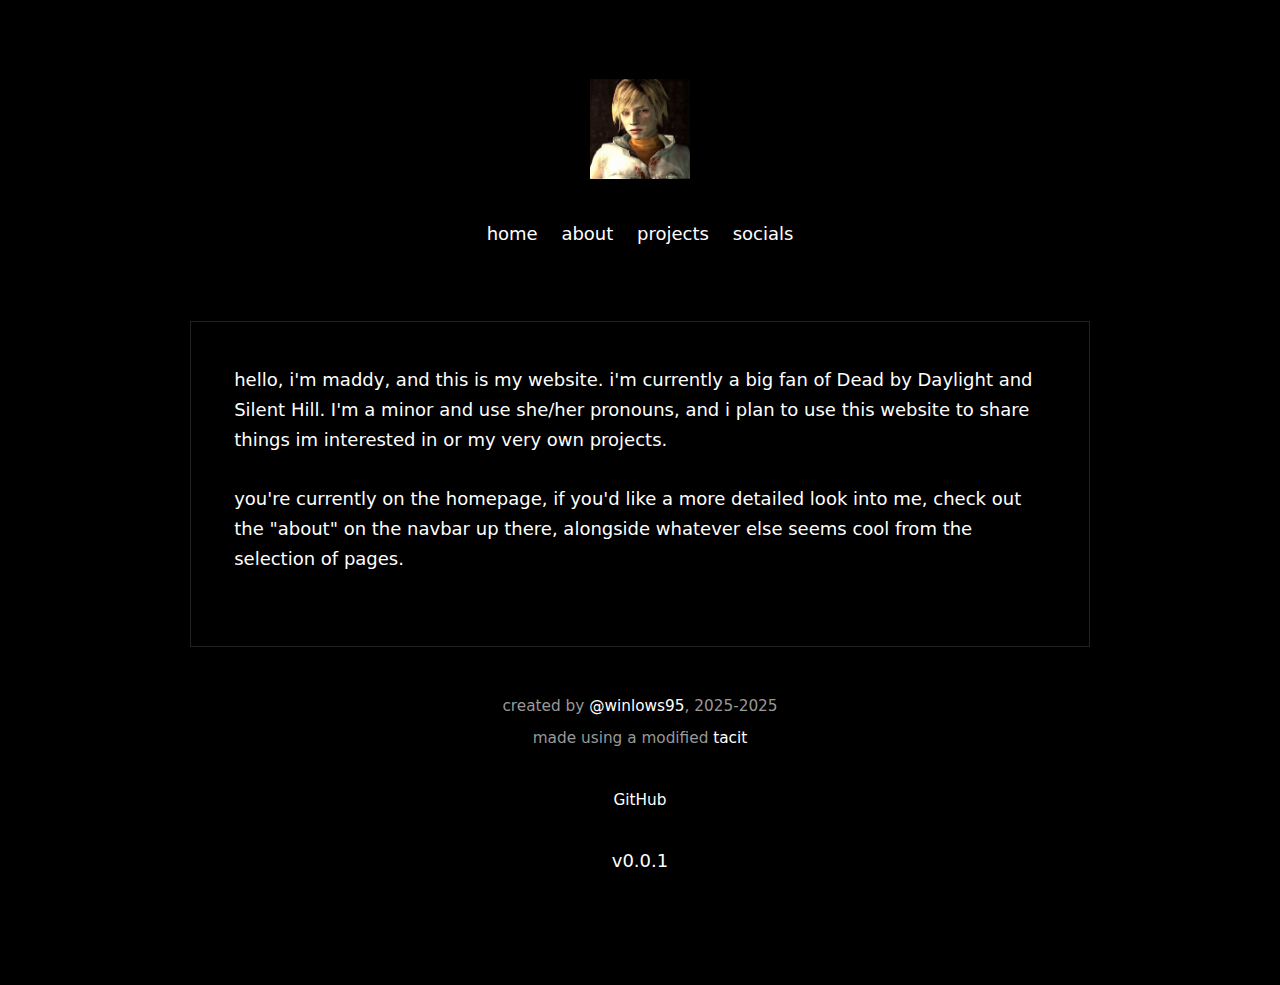
<file: index.html>
<!DOCTYPE html>
<!--
 * SPDX-FileCopyrightText: Copyright (c) 2015-2025 Yegor Bugayenko
 * SPDX-License-Identifier: MIT
 -->
<html lang="en">
  <head>
    <meta charset="UTF-8"/>
    <meta name="viewport" content="width=device-width, initial-scale=1.0"/>
    <meta name="keywords" content="css, html5, css framework"/>
    <meta name="description" content="CSS Framework for Dummies"/>
    <link rel="stylesheet" href="css/tacit-css.css"/>
    <title>tacit</title>
    <link rel="icon" type="image/png" href="./logo.svg"/>
  </head>
  <body>
    <section>
      <header>
        <nav>
          <ul>
            <li><img src="./logo.svg" alt="logo" style="max-height: 100px;"/></li>
          </ul> 
        </nav>
        <nav>
          <ul>
            <li><a href="index.html">home</a></li>
            <li><a href="about.html">about</a></li>
            <li><a href="projects.html">projects</a></li>
            <li><a href="socials.html">socials</a></li>
          </ul>
        </nav>
      </header>
      <article>
        <p>
            hello, i'm maddy, and this is my website. i'm currently a big fan of Dead by Daylight and Silent Hill. I'm a minor and use she/her pronouns,
            and i plan to use this website to share things im interested in or my very own projects.<br>
            <br>
            you're currently on the homepage, if you'd like a more detailed look into me, check out the "about" on the navbar up there, alongside whatever else seems cool from the selection of pages.
        </p>
      </article>
      <footer>
        <nav>
          <ul>
            <li>
              <small>created by <a href="https://github.com/winlows95">@winlows95</a>, 2025-2025</small><br>
              <small>made using a modified <a href="https://github.com/yegor256/tacit">tacit</a></small>
            </li>
          </ul>
        </nav>
        <nav>
          <ul>
            <li><small><a href="https://github.com/winlows95/maddy.pet">GitHub</a></small></li>
          </ul>
        </nav>
        <nav>
          <ul>
            <li>v0.0.1</li>
          </ul>
        </nav>
      </footer>
    </section>
  </body>
</html>
</file>
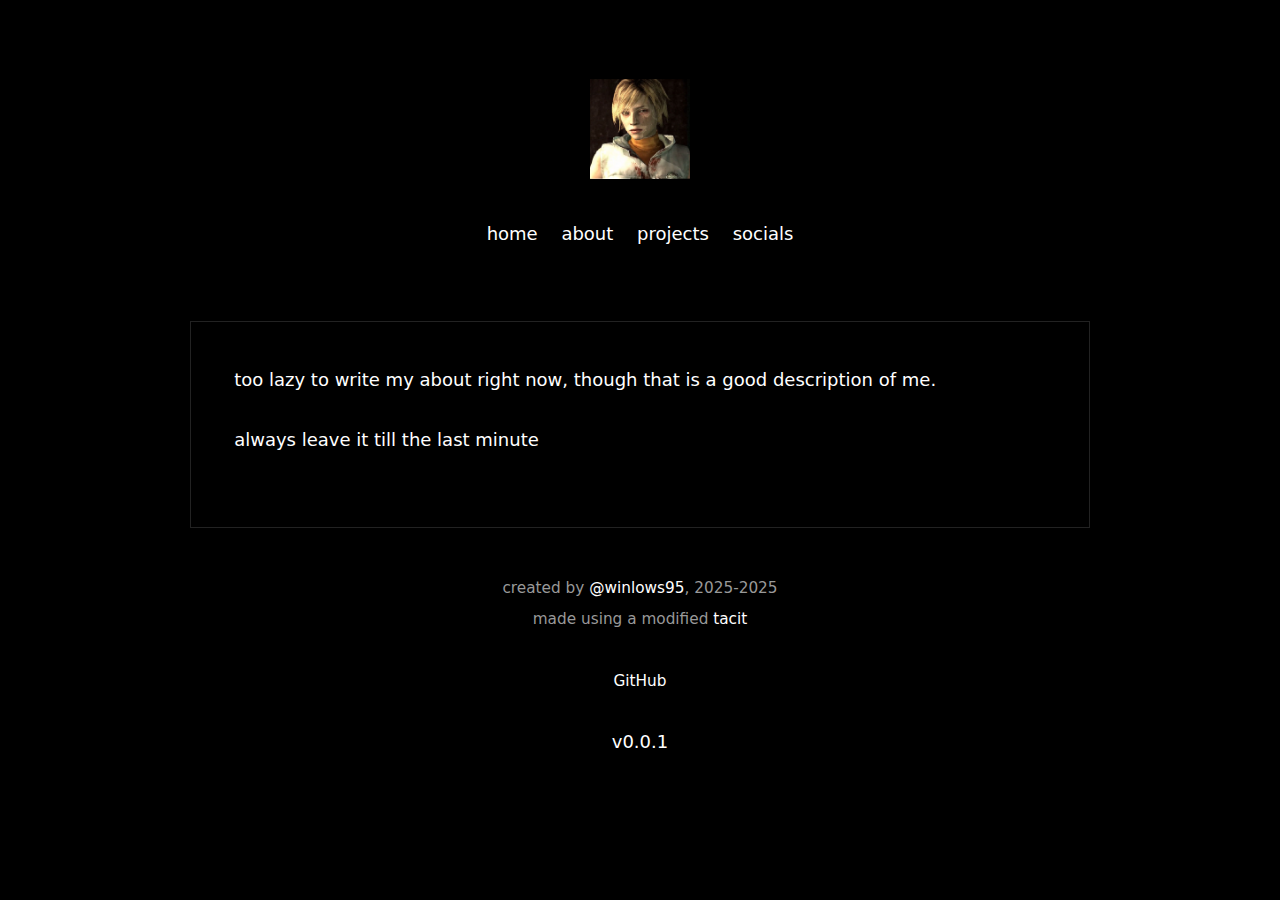
<file: about.html>
<!DOCTYPE html>
<!--
 * SPDX-FileCopyrightText: Copyright (c) 2015-2025 Yegor Bugayenko
 * SPDX-License-Identifier: MIT
 -->
<html lang="en">
  <head>
    <meta charset="UTF-8"/>
    <meta name="viewport" content="width=device-width, initial-scale=1.0"/>
    <meta name="keywords" content="css, html5, css framework"/>
    <meta name="description" content="CSS Framework for Dummies"/>
    <link rel="stylesheet" href="css/tacit-css.css"/>
    <title>maddy's website</title>
    <link rel="icon" type="image/png" href="./logo.svg"/>
  </head>
  <body>
    <section>
      <header>
        <nav>
          <ul>
            <li><img src="./logo.svg" alt="logo" style="max-height: 100px;"/></li>
          </ul> 
        </nav>
        <nav>
          <ul>
            <li><a href="index.html">home</a></li>
            <li><a href="about.html">about</a></li>
            <li><a href="projects.html">projects</a></li>
            <li><a href="socials.html">socials</a></li>
          </ul>
        </nav>
      </header>
      <article>
        <p>
            too lazy to write my about right now, though that is a good description of me.<br>
            <br>
            always leave it till the last minute
        </p>
      </article>
      <footer>
        <nav>
          <ul>
            <li>
              <small>created by <a href="https://github.com/winlows95">@winlows95</a>, 2025-2025</small><br>
              <small>made using a modified <a href="https://github.com/yegor256/tacit">tacit</a></small>
            </li>
          </ul>
        </nav>
        <nav>
          <ul>
            <li><small><a href="https://github.com/winlows95/maddy.pet">GitHub</a></small></li>
          </ul>
        </nav>
        <nav>
          <ul>
            <li>v0.0.1</li>
          </ul>
        </nav>
      </footer>
    </section>
  </body>
</html>
</file>
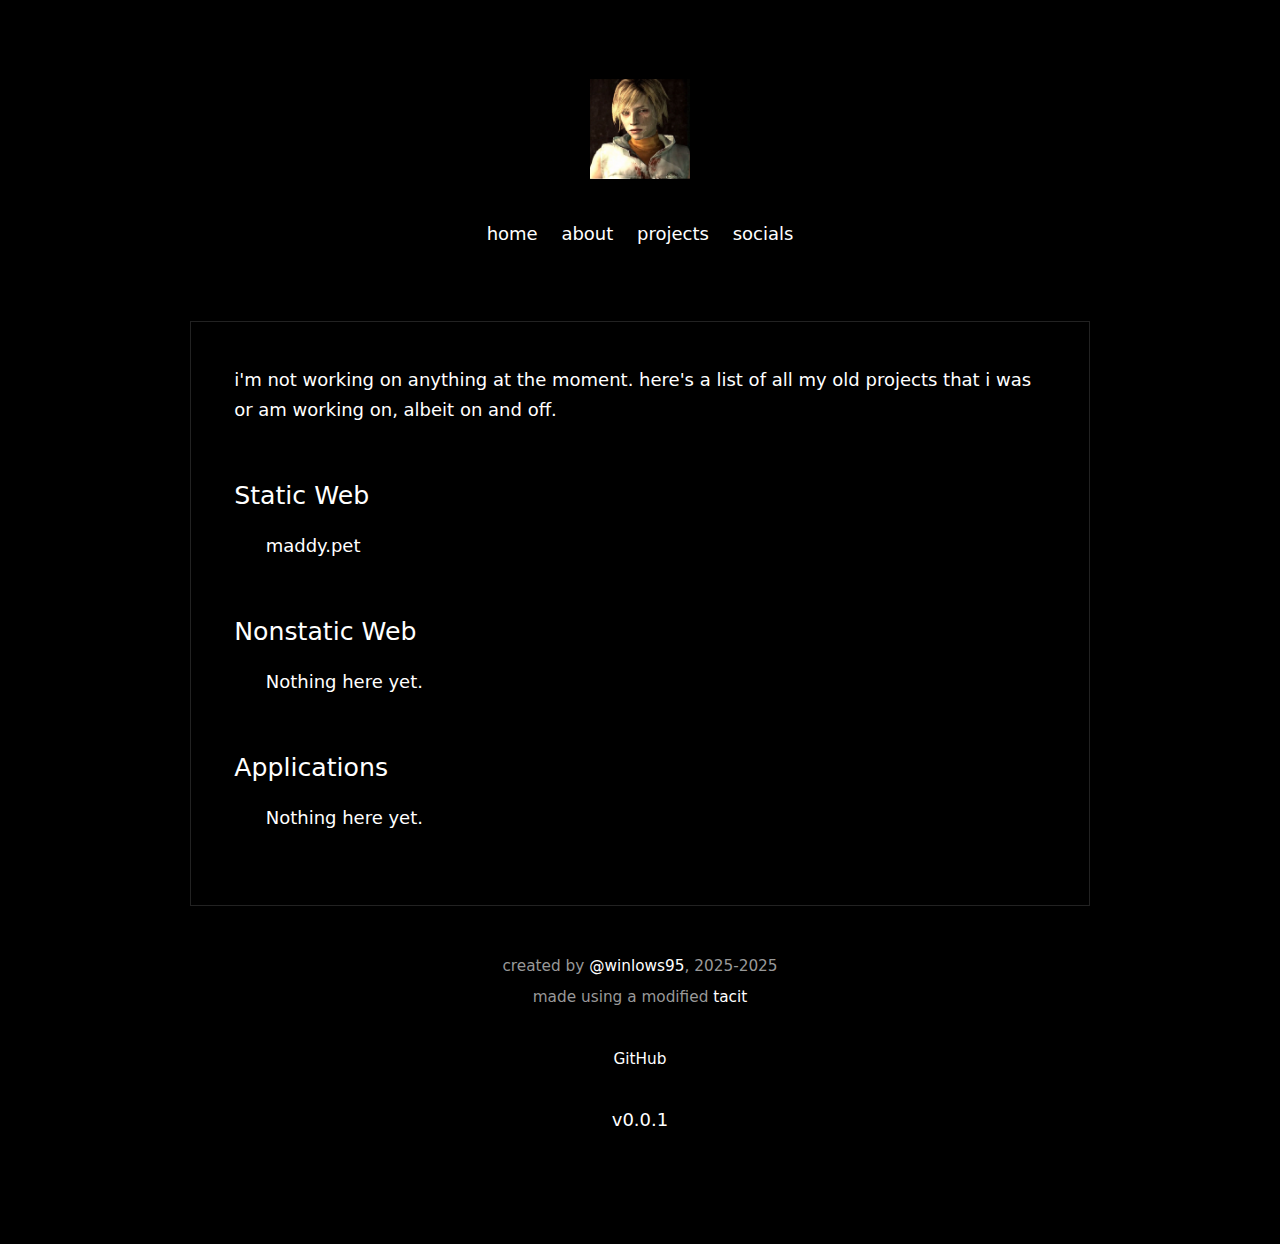
<file: projects.html>
<!DOCTYPE html>
<!--
 * SPDX-FileCopyrightText: Copyright (c) 2015-2025 Yegor Bugayenko
 * SPDX-License-Identifier: MIT
 -->
<html lang="en">
  <head>
    <meta charset="UTF-8"/>
    <meta name="viewport" content="width=device-width, initial-scale=1.0"/>
    <meta name="keywords" content="css, html5, css framework"/>
    <meta name="description" content="CSS Framework for Dummies"/>
    <link rel="stylesheet" href="css/tacit-css.css"/>
    <title>maddy's website</title>
    <link rel="icon" type="image/png" href="./logo.svg"/>
  </head>
  <body>
    <section>
      <header>
        <nav>
          <ul>
            <li><img src="./logo.svg" alt="logo" style="max-height: 100px;"/></li>
          </ul> 
        </nav>
        <nav>
          <ul>
            <li><a href="index.html">home</a></li>
            <li><a href="about.html">about</a></li>
            <li><a href="projects.html">projects</a></li>
            <li><a href="socials.html">socials</a></li>
          </ul>
        </nav>
      </header>
      <article>
        <p>i'm not working on anything at the moment. here's a list of all my old projects that i was or am working on, albeit on and off.</p>

        <h2>Static Web</h2>
        <ul class="nobullets">
          <li><a href="https://github.com/winlows95/maddy.pet">maddy.pet</a></li>
        </ul>

        <h2>Nonstatic Web</h2>
        <ul>
          <p>Nothing here yet.</p>
        </ul>

        <h2>Applications</h2>
        <ul>
          <p>Nothing here yet.</p>
        </ul>
      </article>
      <footer>
        <nav>
          <ul>
            <li>
              <small>created by <a href="https://github.com/winlows95">@winlows95</a>, 2025-2025</small><br>
              <small>made using a modified <a href="https://github.com/yegor256/tacit">tacit</a></small>
            </li>
          </ul>
        </nav>
        <nav>
          <ul>
            <li><small><a href="https://github.com/winlows95/maddy.pet">GitHub</a></small></li>
          </ul>
        </nav>
        <nav>
          <ul>
            <li>v0.0.1</li>
          </ul>
        </nav>
      </footer>
    </section>
  </body>
</html>
</file>
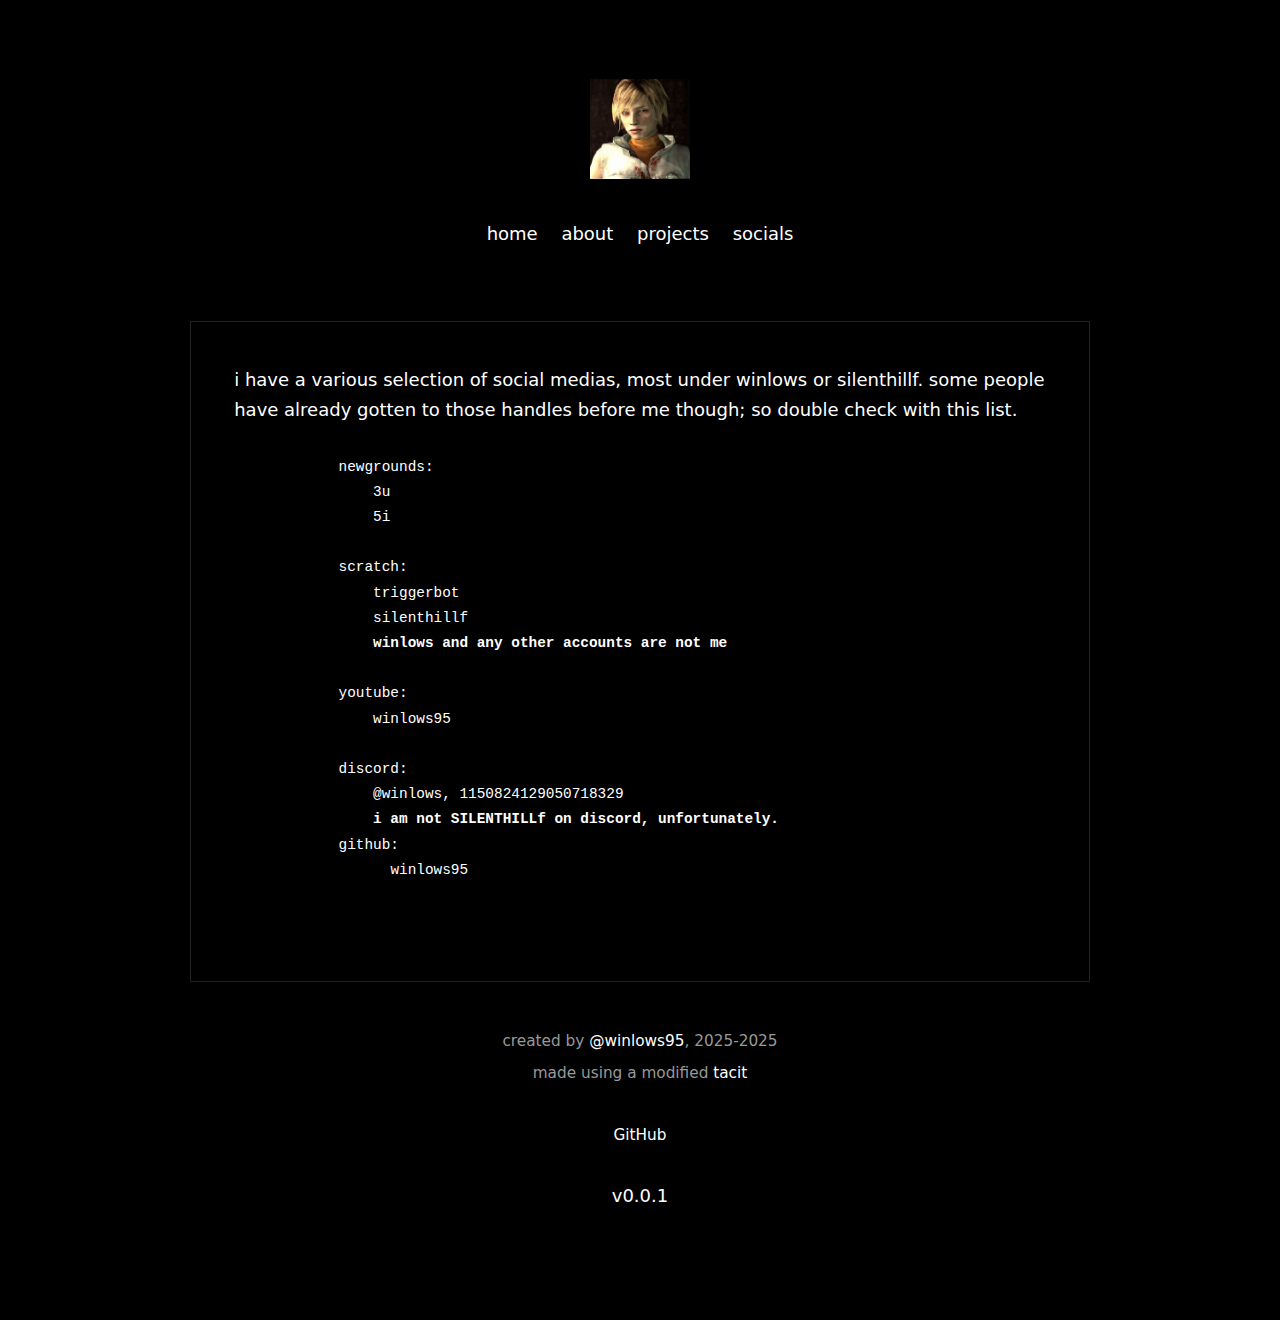
<file: socials.html>
<!DOCTYPE html>
<!--
 * SPDX-FileCopyrightText: Copyright (c) 2015-2025 Yegor Bugayenko
 * SPDX-License-Identifier: MIT
 -->
<html lang="en">
  <head>
    <meta charset="UTF-8"/>
    <meta name="viewport" content="width=device-width, initial-scale=1.0"/>
    <meta name="keywords" content="css, html5, css framework"/>
    <meta name="description" content="CSS Framework for Dummies"/>
    <link rel="stylesheet" href="css/tacit-css.css"/>
    <title>tacit</title>
    <link rel="icon" type="image/png" href="./logo.svg"/>
  </head>
  <body>
    <section>
      <header>
        <nav>
          <ul>
            <li><img src="./logo.svg" alt="logo" style="max-height: 100px;"/></li>
          </ul> 
        </nav>
        <nav>
          <ul>
            <li><a href="index.html">home</a></li>
            <li><a href="about.html">about</a></li>
            <li><a href="projects.html">projects</a></li>
            <li><a href="socials.html">socials</a></li>
          </ul>
        </nav>
      </header>
      <article>
          <p>
            i have a various selection of social medias, most under winlows or silenthillf. some people have already gotten to those handles before me though; so double check with this list.
          </p>
          <pre>
          newgrounds:
              <a href="https://3u.newgrounds.com/">3u</a>
              <a href="https://5i.newgrounds.com/">5i</a>

          scratch:
              <a href="https://scratch.mit.edu/users/triggerbot/">triggerbot</a>
              <a href="https://scratch.mit.edu/users/SILENTHILLf/">silenthillf</a>
              <strong>winlows and any other accounts are not me</strong>
          
          youtube:
              <a href="https://www.youtube.com/@winlows95">winlows95</a>
          
          discord:
              @winlows, 1150824129050718329
              <strong>i am not SILENTHILLf on discord, unfortunately.</strong>
          github:
                <a href="github.com/winlows95">winlows95</a>
          </pre>

      </article>
      <footer>
        <nav>
          <ul>
            <li>
              <small>created by <a href="https://github.com/winlows95">@winlows95</a>, 2025-2025</small><br>
              <small>made using a modified <a href="https://github.com/yegor256/tacit">tacit</a></small>
            </li>
          </ul>
        </nav>
        <nav>
          <ul>
            <li><small><a href="https://github.com/winlows95/maddy.pet">GitHub</a></small></li>
          </ul>
        </nav>
        <nav>
          <ul>
            <li>v0.0.1</li>
          </ul>
        </nav>
      </footer>
    </section>
  </body>
</html>
</file>
<file: css/tacit-css.css>
/* White on Black theme */

body,
option,
input,
textarea,
select,
button {
    font: normal 400 normal 1.125rem/1.85625rem system-ui, "Helvetica Neue", Helvetica, Arial, sans-serif;
}

*[hidden] { display: none; }

th { font-weight: 600; }

td,
th {
    padding: 0.928125rem 1.125rem;
    text-align: left;
    vertical-align: top;
    word-wrap: break-word;
}

/* Table header / rows */
thead th {
    border-bottom: 0 solid #666;
    border-left: 0 solid #333;
    padding-bottom: 0.39375rem;
}
thead th:first-child { border-left: 0; }
tbody tr:hover { background-color: #0b0b0b; }

table {
    display: table;
    table-layout: fixed;
    width: 100%;
}
@media all and (max-width: 1024px) {
    table { display: none; }
    table thead { display: none; }
}
table tr { border-bottom-width: 0.135rem; }
table tr td,
table tr th {
    overflow: hidden;
    padding: 0.3375rem 0.225rem;
}
@media all and (max-width: 1024px) {
    table tr td, table tr th { border: 0; display: inline-block; }
    table tr { display: inline-block; margin: 0.675rem 0; }
    table { display: inline-block; }
}

fieldset label, fieldset legend { display: block; }
fieldset legend { margin: 1.125rem 0; }

input, textarea, select, button {
    border-radius: 3.6px;
    display: inline-block;
    padding: 0.61875rem;
}

/* flow helpers */
input + label,
input + input[type="checkbox"],
input + input[type="radio"],
textarea + label,
textarea + input[type="checkbox"],
textarea + input[type="radio"],
select + label,
select + input[type="checkbox"],
select + input[type="radio"],
button + label,
button + input[type="checkbox"],
button + input[type="radio"] { page-break-before: always; }

input, select, label { margin-right: 0.225rem; }

textarea { min-height: 5.625rem; min-width: 22.5rem; }
label { display: inline-block; margin-bottom: 0.7875rem; }
label + * { page-break-before: always; }
label > input { margin-bottom: 0; }

/* Buttons (neutral) */
input[type="submit"],
input[type="reset"],
button {
    background: #111;
    color: #fff;
    border: 1px solid #333;
    cursor: pointer;
    display: inline;
    margin-bottom: 1.125rem;
    margin-right: 0.45rem;
    padding: 0.4078125rem 1.4625rem;
    text-align: center;
}

input[type="submit"]:hover,
input[type="reset"]:hover,
button:hover {
    background: #1b1b1b;
    color: #fff;
}

/* Disabled */
input[type="submit"][disabled],
input[type="reset"][disabled],
button[disabled] {
    background: #2b2b2b;
    color: #8a8a8a;
    border-color: #3a3a3a;
    cursor: not-allowed;
}

/* Primary submit buttons */
input[type="submit"],
button[type="submit"] {
    background: #111;
    color: #fff;
    border: 1px solid #444;
}
input[type="submit"]:hover,
button[type="submit"]:hover {
    background: #272727;
    color: #fff;
}

/* Inputs / controls */
input, select, textarea { margin-bottom: 1.125rem; }

input[type="text"],
input[type="password"],
input[type="email"],
input[type="url"],
input[type="phone"],
input[type="tel"],
input[type="number"],
input[type="datetime"],
input[type="date"],
input[type="month"],
input[type="week"],
input[type="color"],
input[type="time"],
input[type="search"],
input[type="range"],
input[type="file"],
input[type="datetime-local"],
select,
textarea {
    background: #0b0b0b;
    color: #fff;
    border: 1px solid #333;
    padding: 0.3375rem 0.39375rem;
}

input[type="checkbox"],
input[type="radio"] {
    flex-grow: 0;
    height: 1.85625rem;
    margin-left: 0;
    margin-right: 9px;
    vertical-align: middle;
}
input[type="checkbox"] + label,
input[type="radio"] + label { page-break-before: avoid; }

select[multiple] { min-width: 270px; }

/* Fonts repeated explicitly */
body, input, textarea, select, button, option {
    font: normal 400 normal 1.125rem/1.85625rem system-ui, "Helvetica Neue", Helvetica, Arial, sans-serif;
}

/* Code / pre formatting */
pre, code, kbd, samp, var, output {
    font: 0.9rem Menlo, Monaco, Consolas, "Courier New", monospace;
}
pre {
    border-left: 0 solid;
    line-height: 1.575rem;
    overflow: auto;
    padding-left: 18px;
}
pre code {
    background: none;
    border: 0;
    line-height: 1.85625rem;
    padding: 0;
}

/* Inline code style */
code, kbd {
    background: #111;
    border-radius: 3.6px;
    color: #fff;
    display: inline-block;
    line-height: 1.125rem;
    padding: 0.225rem 0.39375rem 0.16875rem;
}
/* Keyboard key appearance: slightly lighter */
kbd { background: #222; color: #fff; }

/* Highlight (mark) */
mark { background: #222; padding: 0 0.225rem; color: #fff; }

/* Headings */
h1,h2,h3,h4,h5,h6 { color: #fff; margin-bottom: 1.125rem; }

h1 {
    font-size: 2.25rem; font-weight: 500; line-height: 2.7rem; margin-top: 4.5rem;
}
h2 {
    font-size: 1.575rem; font-weight: 400; line-height: 2.1375rem; margin-top: 3.375rem;
}
h3 {
    font-size: 1.35rem; line-height: 1.6875rem; margin-top: 2.25rem;
}
h4 {
    font-size: 1.125rem; line-height: 1.4625rem; margin-top: 1.125rem;
}
h5 {
    font-size: 0.9rem; font-weight: bold; line-height: 1.35rem; text-transform: uppercase;
}
h6 {
    color: #999; font-size: 0.9rem; font-weight: bold; line-height: 1.125rem; text-transform: uppercase;
}

/* Links */
a { color: #fff; text-decoration: none; }
a:hover { text-decoration: underline; }

/* Rule */
hr { border-bottom: 1px solid #333; }

/* Small text */
figcaption, small { font-size: 0.95625rem; color: #999; }
figcaption { color: #999; }

/* Italics / weights */
var, em, i { font-style: italic; }
dt, strong, b { font-weight: 600; }
del, s { text-decoration: line-through; }
ins, u { text-decoration: underline; }

sub, sup {
    font-size: 75%;
    line-height: 0;
    position: relative;
    vertical-align: baseline;
}
sup { top: -0.5em; }
sub { bottom: -0.25em; }

/* Reset tweaks */
* {
    border: 0;
    border-collapse: separate;
    border-spacing: 0;
    box-sizing: border-box;
    margin: 0;
    max-width: 100%;
    padding: 0;
    vertical-align: baseline;
}

html, body { width: 100%; }
html { height: 100%; }
body {
    background: #000;
    color: #fff;
    padding: 36px;
}

p, ul, ol, dl, blockquote, hr, pre, table, form, fieldset, figure, address {
    margin-bottom: 1.85625rem;
}

section { margin-left: auto; margin-right: auto; width: 900px; }
aside { float: right; width: 285px; }

article, header, footer { padding: 43.2px; }
article { background: #000; border: 1px solid #222; }

nav { text-align: center; }
nav ul { list-style: none; margin-left: 0; text-align: center; }
nav ul li { display: inline-block; margin-left: 9px; margin-right: 9px; vertical-align: middle; }
nav ul li:first-child { margin-left: 0; }
nav ul li:last-child { margin-right: 0; }

ol, ul { margin-left: 31.5px; }
li dl, li ol, li ul { margin-bottom: 0; }
dl { display: inline-block; }
dt { padding: 0 1.125rem; }
dd { padding: 0 1.125rem 0.28125rem; }
dd:last-of-type { border-bottom: 0 solid #666; }
dd + dt { border-top: 0 solid #666; padding-top: 0.5625rem; }

/* Blockquote in dark */
blockquote {
    border-left: 0 solid #333;
    padding: 0.28125rem 1.125rem 0.28125rem 0.99rem;
}
blockquote footer { color: #999; font-size: 0.84375rem; margin: 0; }
blockquote p { margin-bottom: 0; }

img { height: auto; margin: 0 auto; }
figure img { display: block; }

/* Responsive tweaks remain */
@media (max-width: 767px) {
    body { padding: 18px 0; }
    article { border: 0; padding: 18px; }
    header, footer { padding: 18px; }
    textarea, input, select { min-width: 0; }
    fieldset { min-width: 0; }
    fieldset * { flex-grow: 1; page-break-before: auto; }
    section { width: auto; }
    x:-moz-any-link { display: table-cell; }
}

* {
  scrollbar-width: none; /* Firefox */
  -ms-overflow-style: none;  /* IE and Edge */
}

*::-webkit-scrollbar {
  display: none; /* Chrome, Safari, Opera */
}

  ul.nobullets {
    list-style-type: none;
    padding-left: 0;
  }
</file>
